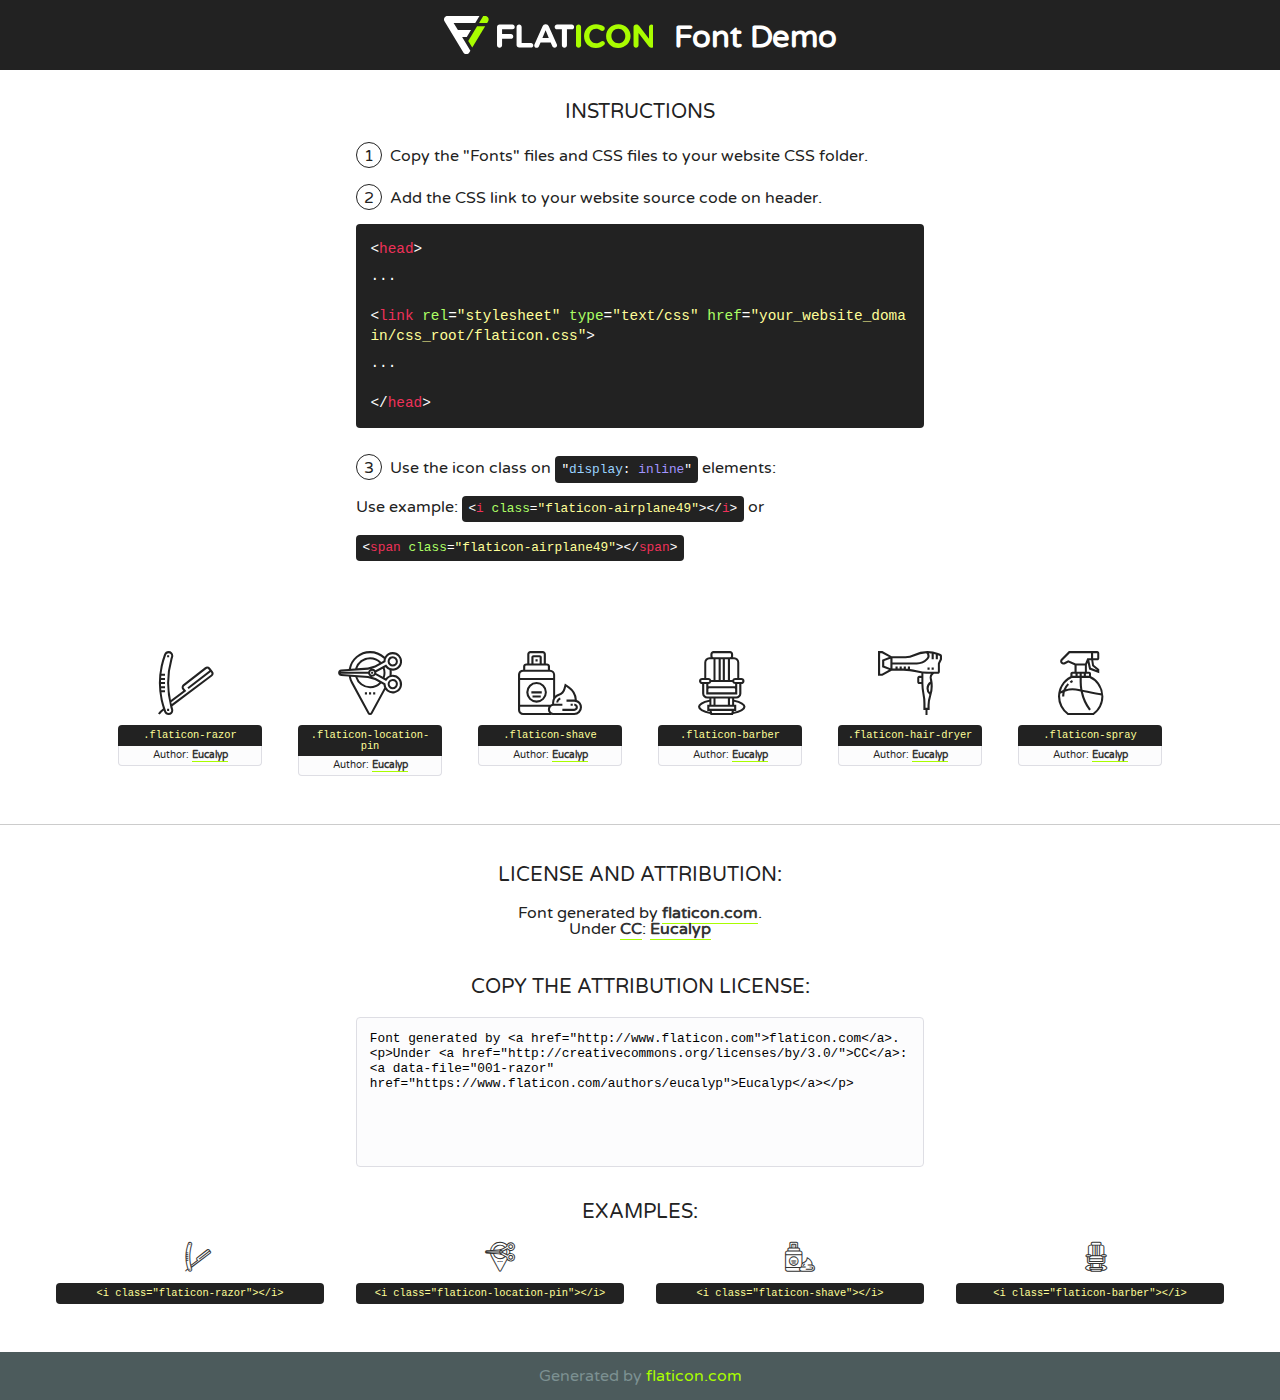
<file: docs/fonts/flaticon/font/flaticon.html>
<!DOCTYPE html>
<!--
  Flaticon icon font: Flaticon
  Creation date: 17/09/2018 12:40
-->
<html>
<!DOCTYPE html>
<html>

<head>
    <title>Flaticon WebFont</title>
    <link href="http://fonts.googleapis.com/css?family=Varela+Round" rel="stylesheet" type="text/css" />
    <link rel="stylesheet" type="text/css" href="flaticon.css">
    <meta charset="UTF-8">
    <style>
    html, body, div, span, applet, object, iframe,
    h1, h2, h3, h4, h5, h6, p, blockquote, pre,
    a, abbr, acronym, address, big, cite, code,
    del, dfn, em, img, ins, kbd, q, s, samp,
    small, strike, strong, sub, sup, tt, var,
    b, u, i, center,
    dl, dt, dd, ol, ul, li,
    fieldset, form, label, legend,
    table, caption, tbody, tfoot, thead, tr, th, td,
    article, aside, canvas, details, embed, 
    figure, figcaption, footer, header, hgroup, 
    menu, nav, output, ruby, section, summary,
    time, mark, audio, video {
        margin: 0;
        padding: 0;
        border: 0;
        font-size: 100%;
        font: inherit;
        vertical-align: baseline;
    }
    /* HTML5 display-role reset for older browsers */
    article, aside, details, figcaption, figure, 
    footer, header, hgroup, menu, nav, section {
        display: block;
    }
    body {
        line-height: 1;
    }
    ol, ul {
        list-style: none;
    }
    blockquote, q {
        quotes: none;
    }
    blockquote:before, blockquote:after,
    q:before, q:after {
        content: '';
        content: none;
    }
    table {
        border-collapse: collapse;
        border-spacing: 0;
    }
    body {
        font-family: 'Varela Round', Helvetica, Arial, sans-serif;
        font-size: 16px;
        color: #222;
    }
    a {
        color: #333;
        border-bottom: 1px solid #a9fd00;
        font-weight: bold;
        text-decoration: none;
    }
    * {
        -moz-box-sizing: border-box;
        -webkit-box-sizing: border-box;
        box-sizing: border-box;
        margin: 0;
        padding: 0;
    }
    [class^="flaticon-"]:before, [class*=" flaticon-"]:before, [class^="flaticon-"]:after, [class*=" flaticon-"]:after {
        font-family: Flaticon;
        font-size: 30px;
        font-style: normal;
        margin-left: 20px;
        color: #333;
    }
    .wrapper {
        max-width: 600px;
        margin: auto;
        padding: 0 1em;
    }
    .title {
        font-size: 1.25em;
        text-align: center;
        margin-bottom: 1em;
        text-transform: uppercase;
    }
    header {
        text-align: center;
        background-color: #222;
        color: #fff;
        padding: 1em;
    }
    header .logo {
        width: 210px;
        height: 38px;
        display: inline-block;
        vertical-align: middle;
        margin-right: 1em;
        border: none;
    }
    header strong {
        font-size: 1.95em;
        font-weight: bold;
        vertical-align: middle;
        margin-top: 5px;
        display: inline-block;
    }
    .demo {
        margin: 2em auto;
        line-height: 1.25em;
    }
    .demo ul li {
        margin-bottom: 1em;
    }
    .demo ul li .num {
        color: #222;
        border-radius: 20px;
        display: inline-block;
        width: 26px;
        padding: 3px;
        height: 26px;
        text-align: center;
        margin-right: 0.5em;
        border: 1px solid #222;
    }
    .demo ul li code {
        background-color: #222;
        border-radius: 4px;
        padding: 0.25em 0.5em;
        display: inline-block;
        color: #fff;
        font-family: Consolas,Monaco,Lucida Console,Liberation Mono,DejaVu Sans Mono,Bitstream Vera Sans Mono,Courier New, monospace;
        font-weight: lighter;
        margin-top: 1em;
        font-size: 0.8em;
        word-break: break-all;
    }
    .demo ul li code.big {
        padding: 1em;
        font-size: 0.9em;
    }
    .demo ul li code .red {
        color: #EF3159;
    }
    .demo ul li code .green {
        color: #ACFF65;
    }
    .demo ul li code .yellow {
        color: #FFFF99;
    }
    .demo ul li code .blue {
        color: #99D3FF;
    }
    .demo ul li code .purple {
        color: #A295FF;
    }
    .demo ul li code .dots {
        margin-top: 0.5em;
        display: block;
    }
    #glyphs {
        border-bottom: 1px solid #ccc;
        padding: 2em 0;
        text-align: center;
    }
    .glyph {
        display: inline-block;
        width: 9em;
        margin: 1em;
        text-align: center;
        vertical-align: top;
        background: #FFF;
    }
    .glyph .glyph-icon {
        padding: 10px;
        display: block;
        font-family:"Flaticon";
        font-size: 64px;
        line-height: 1;
    }
    .glyph .glyph-icon:before {
        font-size: 64px;
        color: #222;
        margin-left: 0;
    }
    .class-name {
        font-size: 0.65em;
        background-color: #222;
        color: #fff;
        border-radius: 4px 4px 0 0;
        padding: 0.5em;
        color: #FFFF99;
        font-family: Consolas,Monaco,Lucida Console,Liberation Mono,DejaVu Sans Mono,Bitstream Vera Sans Mono,Courier New, monospace;
    }
    .author-name {
        font-size: 0.6em;
        background-color: #fcfcfd;
        border: 1px solid #DEDEE4;
        border-top: 0;
        border-radius: 0 0 4px 4px;
        padding: 0.5em;
    }
    .class-name:last-child {
        font-size: 10px;
        color:#888;
    }
    .class-name:last-child a {
        font-size: 10px;
        color:#555;
    }
    .class-name:last-child a:hover {
        color:#a9fd00;
    }
    .glyph > input {
        display: block;
        width: 100px;
        margin: 5px auto;
        text-align: center;
        font-size: 12px;
        cursor: text;
    }
    .glyph > input.icon-input {
        font-family:"Flaticon";
        font-size: 16px;
        margin-bottom: 10px;
    }
    .attribution .title {
        margin-top: 2em;
    }
    .attribution textarea {
        background-color: #fcfcfd;
        padding: 1em;
        border: none;
        box-shadow: none;
        border: 1px solid #DEDEE4;
        border-radius: 4px;
        resize: none;
        width: 100%;
        height: 150px;
        font-size: 0.8em;
        font-family: Consolas,Monaco,Lucida Console,Liberation Mono,DejaVu Sans Mono,Bitstream Vera Sans Mono,Courier New, monospace;
        -webkit-appearance: none;
    }
    .iconsuse {
        margin: 2em auto;
        text-align: center;
        max-width: 1200px;
    }
    .iconsuse:after {
        content: '';
        display: table;
        clear: both;
    }
    .iconsuse .image {
        float: left;
        width: 25%;
        padding: 0 1em;
    }
    .iconsuse .image p {
        margin-bottom: 1em;
    }
    .iconsuse .image span {
        display: block;
        font-size: 0.65em;
        background-color: #222;
        color: #fff;
        border-radius: 4px;
        padding: 0.5em;
        color: #FFFF99;
        margin-top: 1em;
        font-family: Consolas,Monaco,Lucida Console,Liberation Mono,DejaVu Sans Mono,Bitstream Vera Sans Mono,Courier New, monospace;
    }
    #footer {
        text-align: center;
        background-color: #4C5B5C;
        color: #7c9192;
        padding: 1em;
    }
    #footer a {
        border: none;
        color: #a9fd00;
        font-weight: normal;
    }
    @media (max-width: 960px) {
        .iconsuse .image {
            width: 50%;
        }
    }
    @media (max-width: 560px) {
        .iconsuse .image {
            width: 100%;
        }
    }
    </style>
</head>

<body class="characters-off">

    <header>
        <a href="http://www.flaticon.com" target="_blank" class="logo">
            <svg version="1.1" xmlns="http://www.w3.org/2000/svg" xmlns:xlink="http://www.w3.org/1999/xlink" xmlns:a="http://ns.adobe.com/AdobeSVGViewerExtensions/3.0/" viewBox="0 0 560.875 102.036" enable-background="new 0 0 560.875 102.036" xml:space="preserve">
                <defs>
                </defs>
                <g>
                    <g class="letters">
                        <path fill="#ffffff" d="M141.596,29.675c0-3.777,2.985-6.767,6.764-6.767h34.438c3.426,0,6.15,2.728,6.15,6.15
                        c0,3.43-2.724,6.149-6.15,6.149h-27.674v13.091h23.719c3.429,0,6.151,2.724,6.151,6.15c0,3.43-2.723,6.149-6.151,6.149h-23.719
                        v17.574c0,3.773-2.986,6.761-6.764,6.761c-3.779,0-6.764-2.989-6.764-6.761V29.675z"></path>
                        <path fill="#ffffff" d="M193.844,29.149c0-3.781,2.985-6.767,6.764-6.767c3.776,0,6.763,2.985,6.763,6.767v42.957h25.039
                        c3.426,0,6.149,2.726,6.149,6.153c0,3.425-2.723,6.15-6.149,6.15h-31.802c-3.779,0-6.764-2.986-6.764-6.768V29.149z"></path>
                        <path fill="#ffffff" d="M241.891,75.71l21.438-48.407c1.492-3.341,4.215-5.357,7.906-5.357h0.792
                        c3.686,0,6.323,2.017,7.815,5.357l21.439,48.407c0.436,0.967,0.701,1.845,0.701,2.723c0,3.602-2.809,6.501-6.414,6.501
                        c-3.161,0-5.269-1.845-6.499-4.655l-4.132-9.661h-27.059l-4.301,10.102c-1.144,2.631-3.426,4.214-6.237,4.214
                        c-3.517,0-6.24-2.81-6.24-6.325C241.1,77.64,241.451,76.677,241.891,75.71z M279.932,58.666l-8.521-20.297l-8.526,20.297H279.932
                        z"></path>
                        <path fill="#ffffff" d="M314.864,35.387H301.86c-3.429,0-6.239-2.813-6.239-6.238c0-3.429,2.811-6.24,6.239-6.24h39.533
                        c3.426,0,6.237,2.811,6.237,6.24c0,3.425-2.811,6.238-6.237,6.238h-13.001v42.785c0,3.773-2.99,6.761-6.764,6.761
                        c-3.779,0-6.764-2.989-6.764-6.761V35.387z"></path>
                        <path fill="#A9FD00" d="M352.615,29.149c0-3.781,2.985-6.767,6.767-6.767c3.774,0,6.761,2.985,6.761,6.767v49.024
                        c0,3.773-2.987,6.761-6.761,6.761c-3.781,0-6.767-2.989-6.767-6.761V29.149z"></path>
                        <path fill="#A9FD00" d="M374.132,53.836v-0.179c0-17.481,13.178-31.801,32.065-31.801c9.22,0,15.459,2.458,20.557,6.238
                        c1.402,1.054,2.637,2.985,2.637,5.357c0,3.692-2.985,6.59-6.681,6.59c-1.845,0-3.071-0.702-4.044-1.319
                        c-3.776-2.813-7.729-4.393-12.562-4.393c-10.364,0-17.831,8.611-17.831,19.154v0.173c0,10.542,7.291,19.329,17.831,19.329
                        c5.715,0,9.492-1.756,13.359-4.834c1.049-0.874,2.458-1.491,4.039-1.491c3.429,0,6.325,2.813,6.325,6.236
                        c0,2.106-1.056,3.78-2.282,4.834c-5.539,4.834-12.036,7.733-21.878,7.733C387.572,85.464,374.132,71.493,374.132,53.836z"></path>
                        <path fill="#A9FD00" d="M433.009,53.836v-0.179c0-17.481,13.79-31.801,32.766-31.801c18.981,0,32.592,14.143,32.592,31.628v0.173
                        c0,17.483-13.785,31.807-32.769,31.807C446.625,85.464,433.009,71.32,433.009,53.836z M484.224,53.836v-0.179
                        c0-10.539-7.725-19.326-18.626-19.326c-10.893,0-18.449,8.611-18.449,19.154v0.173c0,10.542,7.73,19.329,18.626,19.329
                        C476.676,72.986,484.224,64.378,484.224,53.836z"></path>
                        <path fill="#A9FD00" d="M506.233,29.321c0-3.774,2.99-6.763,6.767-6.763h1.401c3.252,0,5.183,1.583,7.029,3.953l26.093,34.265
                        V29.059c0-3.692,2.99-6.677,6.681-6.677c3.683,0,6.671,2.985,6.671,6.677v48.934c0,3.78-2.987,6.765-6.764,6.765h-0.436
                        c-3.257,0-5.188-1.581-7.034-3.953l-27.056-35.492v32.944c0,3.687-2.985,6.676-6.678,6.676c-3.683,0-6.673-2.989-6.673-6.676
                        V29.321z"></path>
                    </g>
                    <g class="insignia">
                        <path fill="#ffffff" d="M48.372,56.137h12.517l11.156-18.537H37.186L25.688,18.539h57.825L94.668,0H9.271
                        C5.925,0,2.842,1.801,1.198,4.716c-1.644,2.907-1.593,6.482,0.134,9.343l50.38,83.501c1.678,2.781,4.689,4.476,7.938,4.476
                        c3.246,0,6.257-1.695,7.935-4.476l2.898-4.804L48.372,56.137z"></path>
                        <g class="i">
                            <path fill="#A9FD00" d="M93.575,18.539h0.031v0.004l21.652,0.004l2.705-4.488c1.727-2.861,1.778-6.436,0.133-9.343
                            C116.454,1.801,113.371,0,110.026,0h-5.294L93.575,18.539z"></path>
                            <polygon fill="#A9FD00" points="88.291,27.356 64.725,66.486 75.519,84.404 109.942,27.356"></polygon>
                        </g>
                    </g>
                </g>
            </svg>
        </a>
        <strong>Font Demo</strong>
    </header>


    <section class="demo wrapper">

        <p class="title">Instructions</p>

        <ul>
            <li>
                <span class="num">1</span>Copy the "Fonts" files and CSS files to your website CSS folder.
            </li>
            <li>
                <span class="num">2</span>Add the CSS link to your website source code on header.
                <code class="big">
                    &lt;<span class="red">head</span>&gt;
                    <br/><span class="dots">...</span>
                    <br/>&lt;<span class="red">link</span> <span class="green">rel</span>=<span class="yellow">"stylesheet"</span> <span class="green">type</span>=<span class="yellow">"text/css"</span> <span class="green">href</span>=<span class="yellow">"your_website_domain/css_root/flaticon.css"</span>&gt;
                    <br/><span class="dots">...</span>
                    <br/>&lt;/<span class="red">head</span>&gt;
                </code>
            </li>

            <li>
                <p>
                    <span class="num">3</span>Use the icon class on <code>"<span class="blue">display</span>:<span class="purple"> inline</span>"</code> elements:
                    <br />
                    Use example: <code>&lt;<span class="red">i</span> <span class="green">class</span>=<span class="yellow">&quot;flaticon-airplane49&quot;</span>&gt;&lt;/<span class="red">i</span>&gt;</code> or <code>&lt;<span class="red">span</span> <span class="green">class</span>=<span class="yellow">&quot;flaticon-airplane49&quot;</span>&gt;&lt;/<span class="red">span</span>&gt;</code>
            </li>
        </ul>

    </section>




   <section id="glyphs">          
    
      
        <div class="glyph"><div class="glyph-icon flaticon-razor"></div>
            <div class="class-name">.flaticon-razor</div>
            <div class="author-name">Author: <a data-file="001-razor" href="https://www.flaticon.com/authors/eucalyp">Eucalyp</a> </div> 
        </div>        
        
        <div class="glyph"><div class="glyph-icon flaticon-location-pin"></div>
            <div class="class-name">.flaticon-location-pin</div>
            <div class="author-name">Author: <a data-file="002-location-pin" href="https://www.flaticon.com/authors/eucalyp">Eucalyp</a> </div> 
        </div>        
        
        <div class="glyph"><div class="glyph-icon flaticon-shave"></div>
            <div class="class-name">.flaticon-shave</div>
            <div class="author-name">Author: <a data-file="003-shave" href="https://www.flaticon.com/authors/eucalyp">Eucalyp</a> </div> 
        </div>        
        
        <div class="glyph"><div class="glyph-icon flaticon-barber"></div>
            <div class="class-name">.flaticon-barber</div>
            <div class="author-name">Author: <a data-file="004-barber" href="https://www.flaticon.com/authors/eucalyp">Eucalyp</a> </div> 
        </div>        
        
        <div class="glyph"><div class="glyph-icon flaticon-hair-dryer"></div>
            <div class="class-name">.flaticon-hair-dryer</div>
            <div class="author-name">Author: <a data-file="005-hair-dryer" href="https://www.flaticon.com/authors/eucalyp">Eucalyp</a> </div> 
        </div>        
        
        <div class="glyph"><div class="glyph-icon flaticon-spray"></div>
            <div class="class-name">.flaticon-spray</div>
            <div class="author-name">Author: <a data-file="006-spray" href="https://www.flaticon.com/authors/eucalyp">Eucalyp</a> </div> 
        </div>        
        

    </section>



    <section class="attribution wrapper"   style="text-align:center;">

      <div class="title">License and attribution:</div><div class="attrDiv">Font generated by <a href="http://www.flaticon.com">flaticon.com</a>. <div><p>Under <a href="http://creativecommons.org/licenses/by/3.0/">CC</a>: <a data-file="001-razor" href="https://www.flaticon.com/authors/eucalyp">Eucalyp</a></p>  </div>
      </div>
      <div class="title">Copy the Attribution License:</div>

    <textarea onclick="this.focus();this.select();">Font generated by &lt;a href=&quot;http://www.flaticon.com&quot;&gt;flaticon.com&lt;/a&gt;. <p>Under <a href="http://creativecommons.org/licenses/by/3.0/">CC</a>: <a data-file="001-razor" href="https://www.flaticon.com/authors/eucalyp">Eucalyp</a></p>  
     </textarea>

    </section>

    <section class="iconsuse">

          <div class="title">Examples:</div>            
             
            <div class="image">
                <p>
                    <i class="glyph-icon flaticon-razor"></i> 
                    <span>&lt;i class=&quot;flaticon-razor&quot;&gt;&lt;/i&gt;</span>
                </p>
            </div>
            
            <div class="image">
                <p>
                    <i class="glyph-icon flaticon-location-pin"></i> 
                    <span>&lt;i class=&quot;flaticon-location-pin&quot;&gt;&lt;/i&gt;</span>
                </p>
            </div>
            
            <div class="image">
                <p>
                    <i class="glyph-icon flaticon-shave"></i> 
                    <span>&lt;i class=&quot;flaticon-shave&quot;&gt;&lt;/i&gt;</span>
                </p>
            </div>
            
            <div class="image">
                <p>
                    <i class="glyph-icon flaticon-barber"></i> 
                    <span>&lt;i class=&quot;flaticon-barber&quot;&gt;&lt;/i&gt;</span>
                </p>
            </div>
                       
        </div>
                            
    </section>

<div id="footer">
    <div>Generated by <a href="http://www.flaticon.com">flaticon.com</a>
    </div>
</div>



</body>
</html>
</file>
<file: docs/fonts/flaticon/font/flaticon.css>
/*
  	Flaticon icon font: Flaticon
  	Creation date: 17/09/2018 12:40
  	*/

@font-face {
  font-family: "Flaticon";
  src: url("./Flaticon.eot");
  src: url("./Flaticon.eot?#iefix") format("embedded-opentype"),
       url("./Flaticon.woff") format("woff"),
       url("./Flaticon.ttf") format("truetype"),
       url("./Flaticon.svg#Flaticon") format("svg");
  font-weight: normal;
  font-style: normal;
}

@media screen and (-webkit-min-device-pixel-ratio:0) {
  @font-face {
    font-family: "Flaticon";
    src: url("./Flaticon.svg#Flaticon") format("svg");
  }
}

[class^="flaticon-"]:before, [class*=" flaticon-"]:before,
[class^="flaticon-"]:after, [class*=" flaticon-"]:after {   
  font-family: Flaticon;
  
  font-style: normal;
  font-weight: normal;
  font-variant: normal;
  text-transform: none;
  line-height: 1;

  /* Better Font Rendering =========== */
  -webkit-font-smoothing: antialiased;
  -moz-osx-font-smoothing: grayscale;
}

.flaticon-razor:before { content: "\f100"; }
.flaticon-location-pin:before { content: "\f101"; }
.flaticon-shave:before { content: "\f102"; }
.flaticon-barber:before { content: "\f103"; }
.flaticon-hair-dryer:before { content: "\f104"; }
.flaticon-spray:before { content: "\f105"; }
</file>
